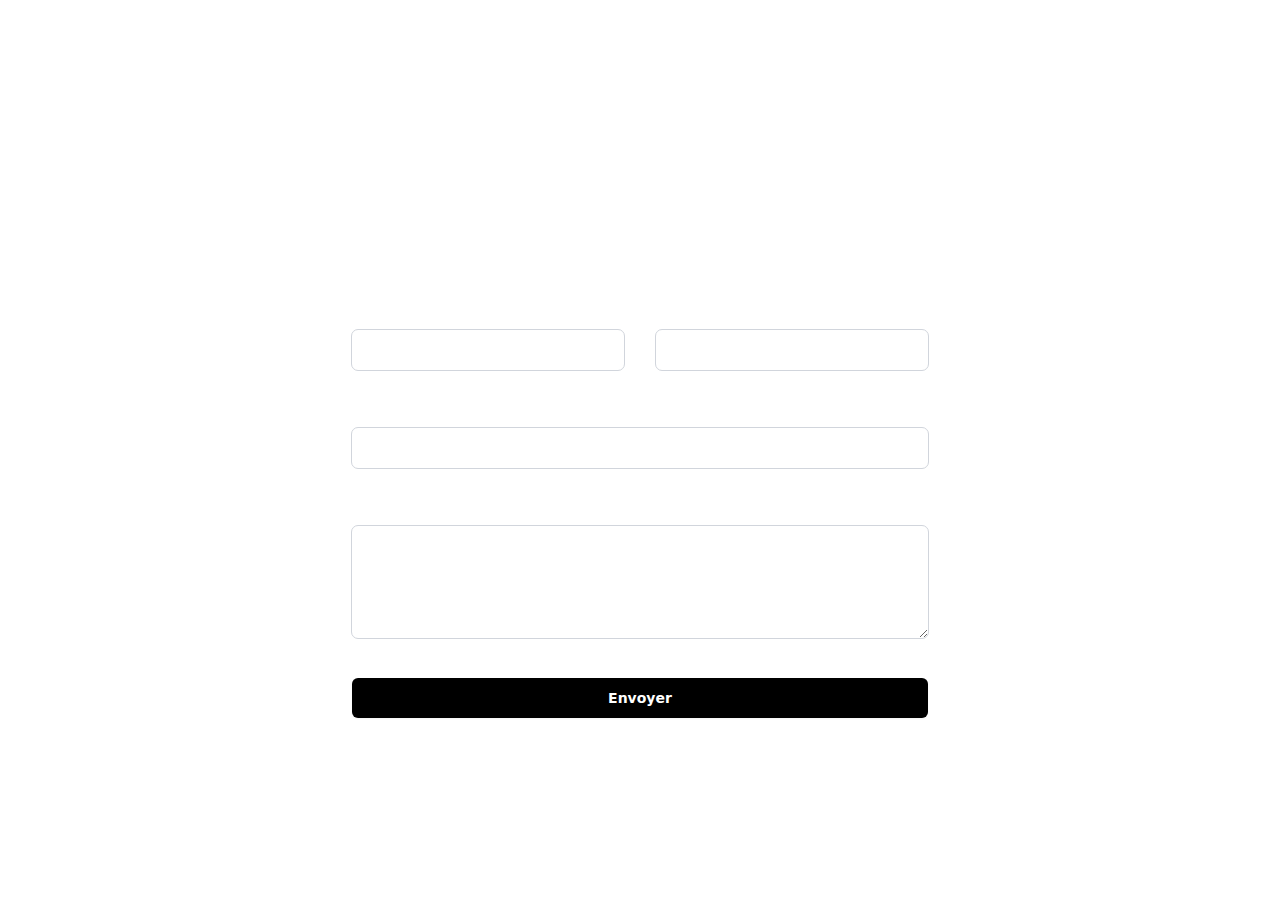
<file: src/A1_2-A2_2-A3_2-A4_1.html>
<html lang="fr"><head>
    <meta charset="UTF-8">
    <meta name="viewport" content="width=device-width, initial-scale=1.0">
    <link rel="stylesheet" href="output.css">
    <script src="mail.js"></script><style type="text/css" id="operaUserStyle"></style>
    <title>Me contacter</title>
  </head>
  <body class="text-white ">
    <div class="isolate px-6 py-24 sm:py-32 lg:px-8">
      
  
      <div class="mx-auto max-w-2xl text-center">
        <h2 class="text-4xl font-semibold tracking-tight text-balance text-white  sm:text-5xl ">Me contacter</h2>
        <p class="mt-2 text-lg/8 text-white ">Voici le formulaire à remplir !</p>
      </div>
  
      <form id="contact-form" class="mx-auto mt-16 max-w-xl sm:mt-20">
        <div class="grid grid-cols-1 gap-x-8 gap-y-6 sm:grid-cols-2">
          <div>
            <label for="first-name" class="block text-sm/6 font-semibold text-white ">Prénom</label>
            <div class="mt-2.5">
              <input type="text" id="first-name" class="block w-full rounded-md bg-white px-3.5 py-2 text-base text-black  outline-1 outline-gray-300 placeholder:text-white  focus:outline-2 focus:outline-indigo ">
            </div>
          </div>
          <div>
            <label for="last-name" class="block text-sm/6 font-semibold text-white ">Nom</label>
            <div class="mt-2.5">
              <input type="text" id="last-name" class="block w-full rounded-md bg-white px-3.5 py-2 text-base text-black  outline-1 outline-gray-300 placeholder:text-white  focus:outline-2 focus:outline-indigo ">
            </div>
          </div>
          <div class="sm:col-span-2">
            <label for="email" class="block text-sm/6 font-semibold text-white ">Email</label>
            <div class="mt-2.5">
              <input type="email" id="email" class="block w-full rounded-md bg-white px-3.5 py-2 text-base text-black  outline-1 outline-gray-300 placeholder:text-white  focus:outline-2 focus:outline-indigo ">
            </div>
          </div>
          <div class="sm:col-span-2">
            <label for="message" class="block text-sm/6 font-semibold text-white ">Message</label>
            <div class="mt-2.5">
              <textarea id="message" rows="4" class="block w-full rounded-md bg-white px-3.5 py-2 text-base text-black  outline-1 outline-gray-300 placeholder:text-white  focus:outline-2 focus:outline-indigo "></textarea>
            </div>
          </div>
        </div>
        <div class="mt-10">
          <button type="button" onclick="sendMail()" class="block w-full rounded-md bg-black  px-3.5 py-2.5 text-center text-sm font-semibold text-white shadow-xs hover:bg-indigo-500 focus-visible:outline-2 focus-visible:outline-offset-2 focus-visible:outline-indigo ">Envoyer</button>
        </div>
      </form>
    </div>
  
  
  
  </body></html>
</file>
